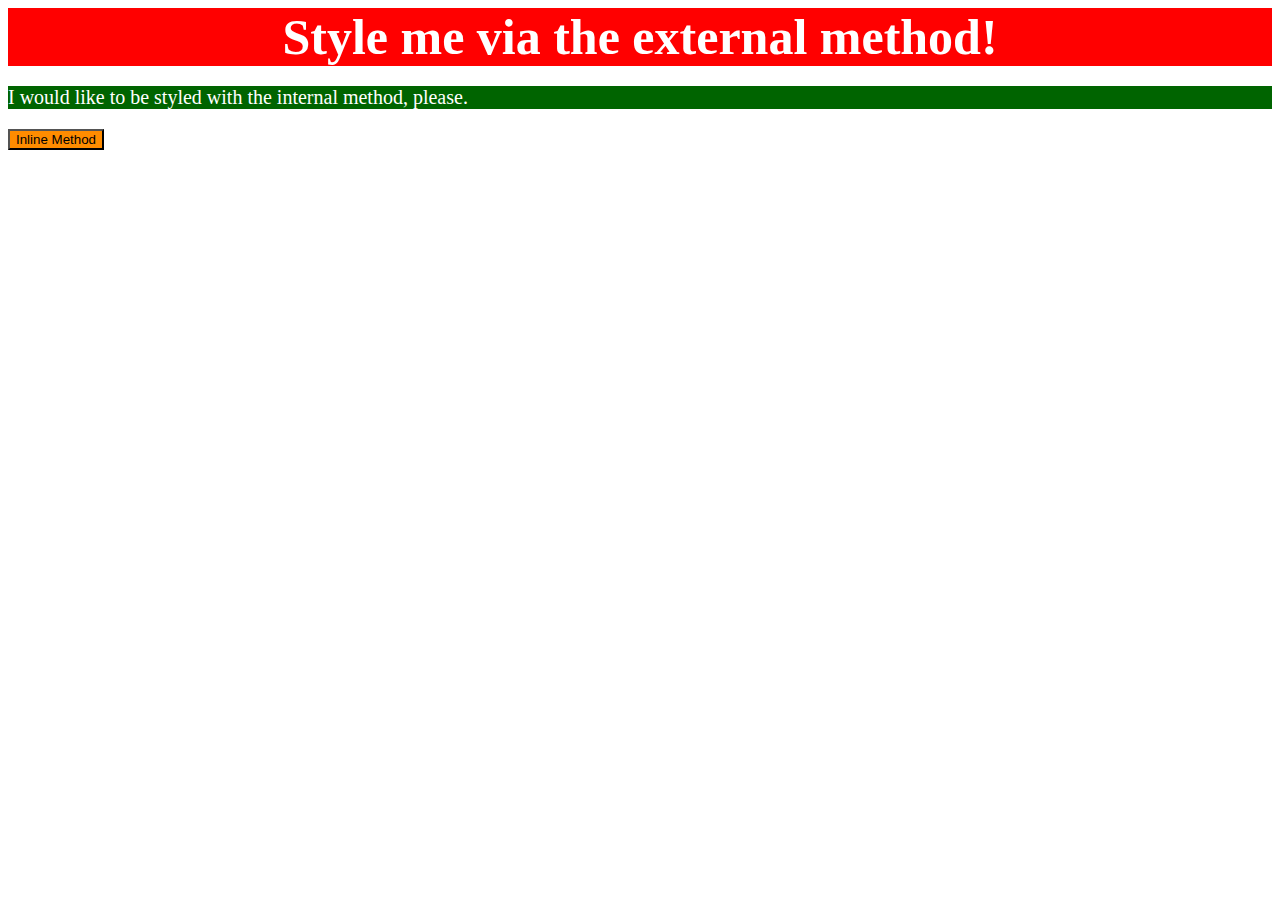
<file: foundations/01-css-methods/index.html>
<!DOCTYPE html>
<html lang="en">
  <head>
    <meta charset="UTF-8">
    <meta http-equiv="X-UA-Compatible" content="IE=edge">
    <meta name="viewport" content="width=device-width, initial-scale=1.0">
    <link rel="stylesheet" href="./solution.css">
    <style>
      p {
        color: white;
        background-color: darkgreen;
        font-size: 20px;
      }
    </style>
    <title>Methods for Adding CSS</title>
  </head>
  <body>
    <div>Style me via the external method!</div>
    <p>I would like to be styled with the internal method, please.</p>
    <button style="color: black; background-color: darkorange;">Inline Method</button>
  </body>
</html>
</file>
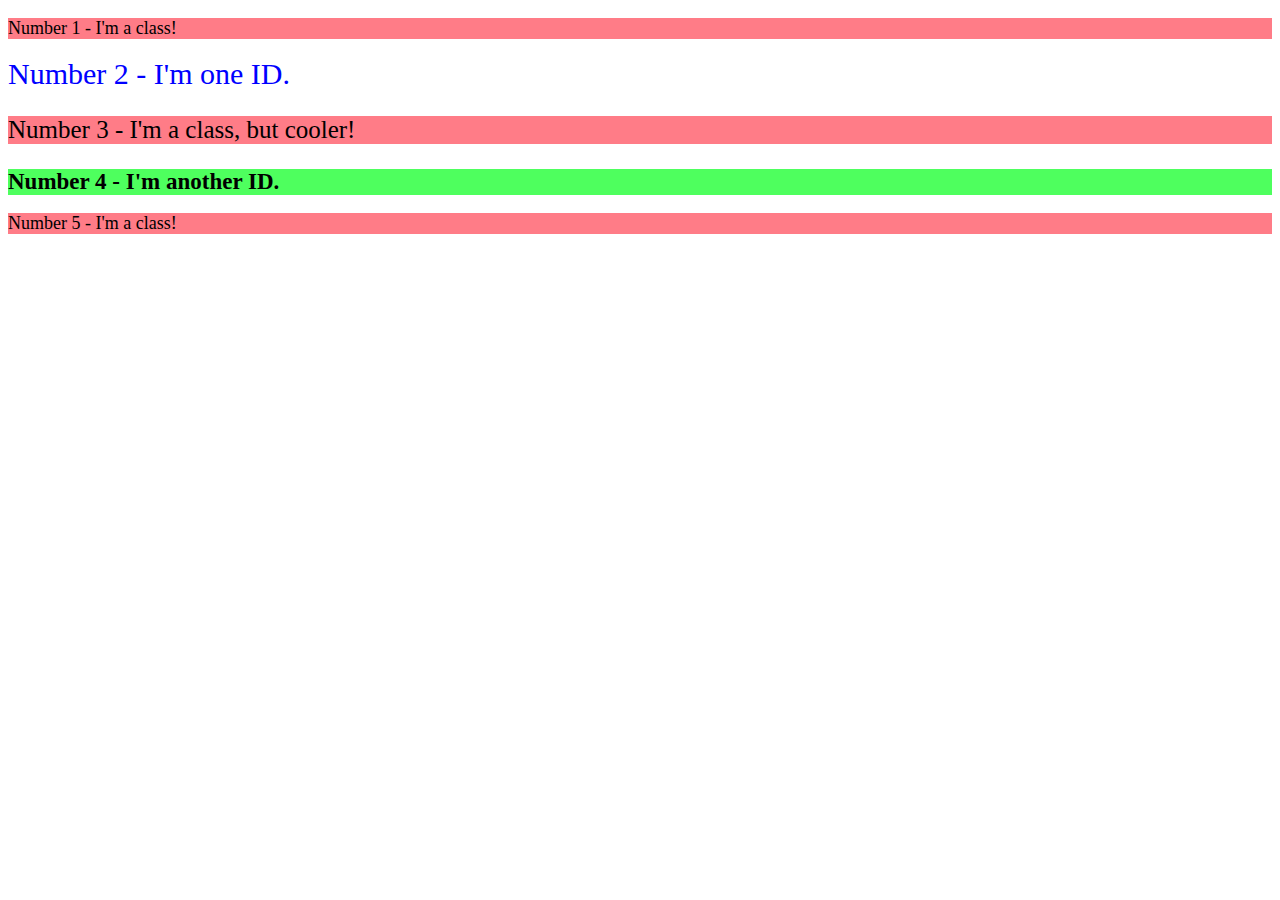
<file: foundations/02-class-id-selectors/index.html>
<!DOCTYPE html>
<html lang="en">
  <head>
    <meta charset="UTF-8">
    <meta http-equiv="X-UA-Compatible" content="IE=edge">
    <meta name="viewport" content="width=device-width, initial-scale=1.0">
    <title>Class and ID Selectors</title>
    <link rel="stylesheet" href="style.css">
  </head>
  <body>
    <p class="red num1">Number 1 - I'm a class!</p>
    <div id="num2">Number 2 - I'm one ID.</div>
    <p class="red cooler">Number 3 - I'm a class, but cooler!</p>
    <div id="num4">Number 4 - I'm another ID.</div>
    <p class="red num5">Number 5 - I'm a class!</p>
  </body>
</html>
</file>
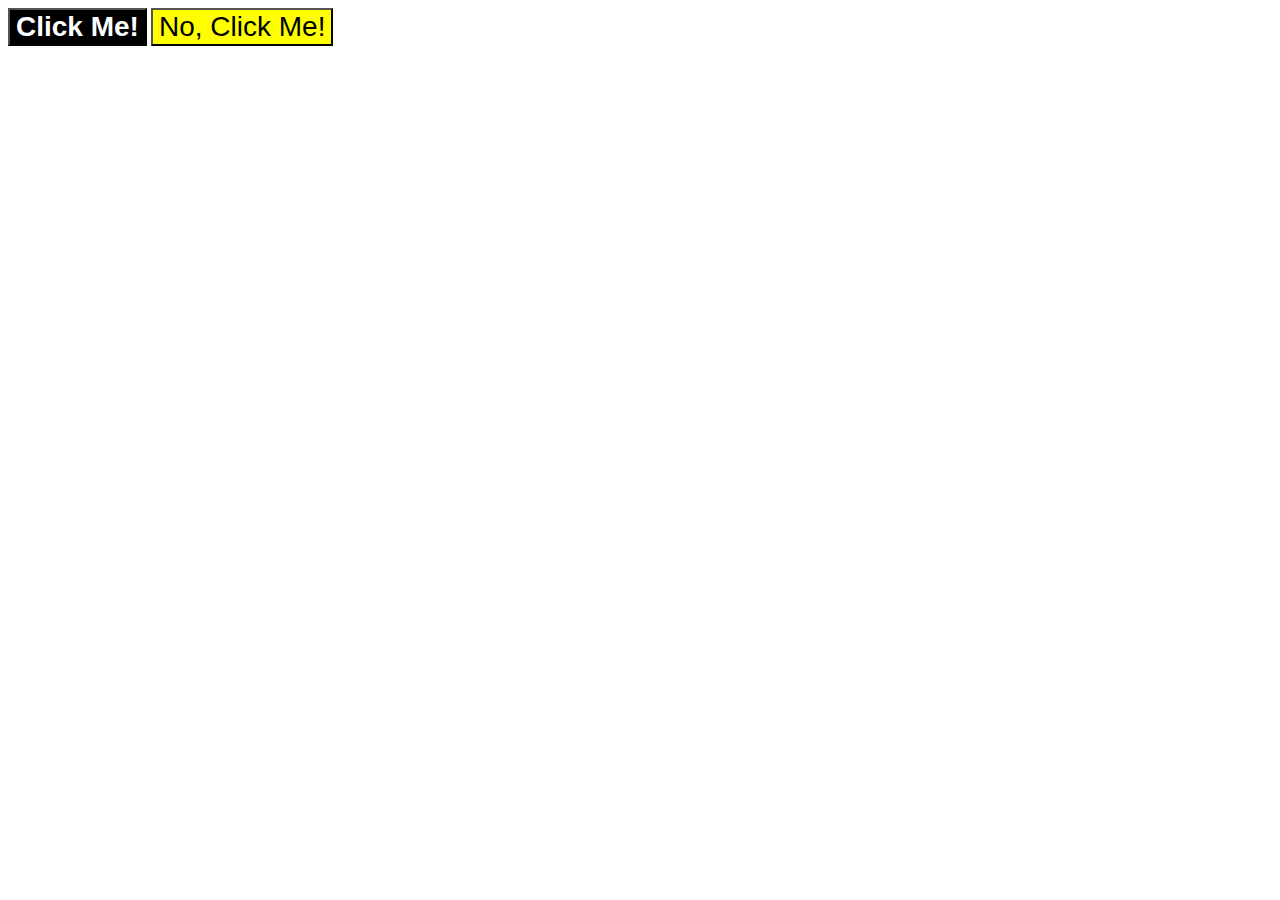
<file: foundations/03-grouping-selectors/index.html>
<!DOCTYPE html>
<html lang="en">
  <head>
    <meta charset="UTF-8">
    <meta http-equiv="X-UA-Compatible" content="IE=edge">
    <meta name="viewport" content="width=device-width, initial-scale=1.0">
    <title>Grouping Selectors</title>
    <link rel="stylesheet" href="style.css">
  </head>
  <body>
    <button class="button1">Click Me!</button>
    <button class="button2">No, Click Me!</button>
  </body>
</html>
</file>
<file: foundations/01-css-methods/solution.css>
div {
    background-color: red;
    font-weight: bold;
    color: white;
    font-size: 50px;
    text-align: center;
}
</file>
<file: foundations/02-class-id-selectors/style.css>
.red {
    background-color: #ff7c87;
    font-size: 18px;
}

#num2 {
    font-size: 30px;
    color: blue;
}

.red.cooler {
    font-size: 25px;
}

#num4 {
    font-size: 23px;
    background-color: #4eff5e;
    font-weight: bolder;
}
</file>
<file: foundations/03-grouping-selectors/style.css>
.button1,
.button2 {
    font-size: 28px;
    font-family: Helvetica, "Times New Roman", sans-serif;
}

.button1 {
    background-color: black;
    color: white;
    font-weight: bold;
}

.button2 {
    background-color: yellow;
}
</file>
